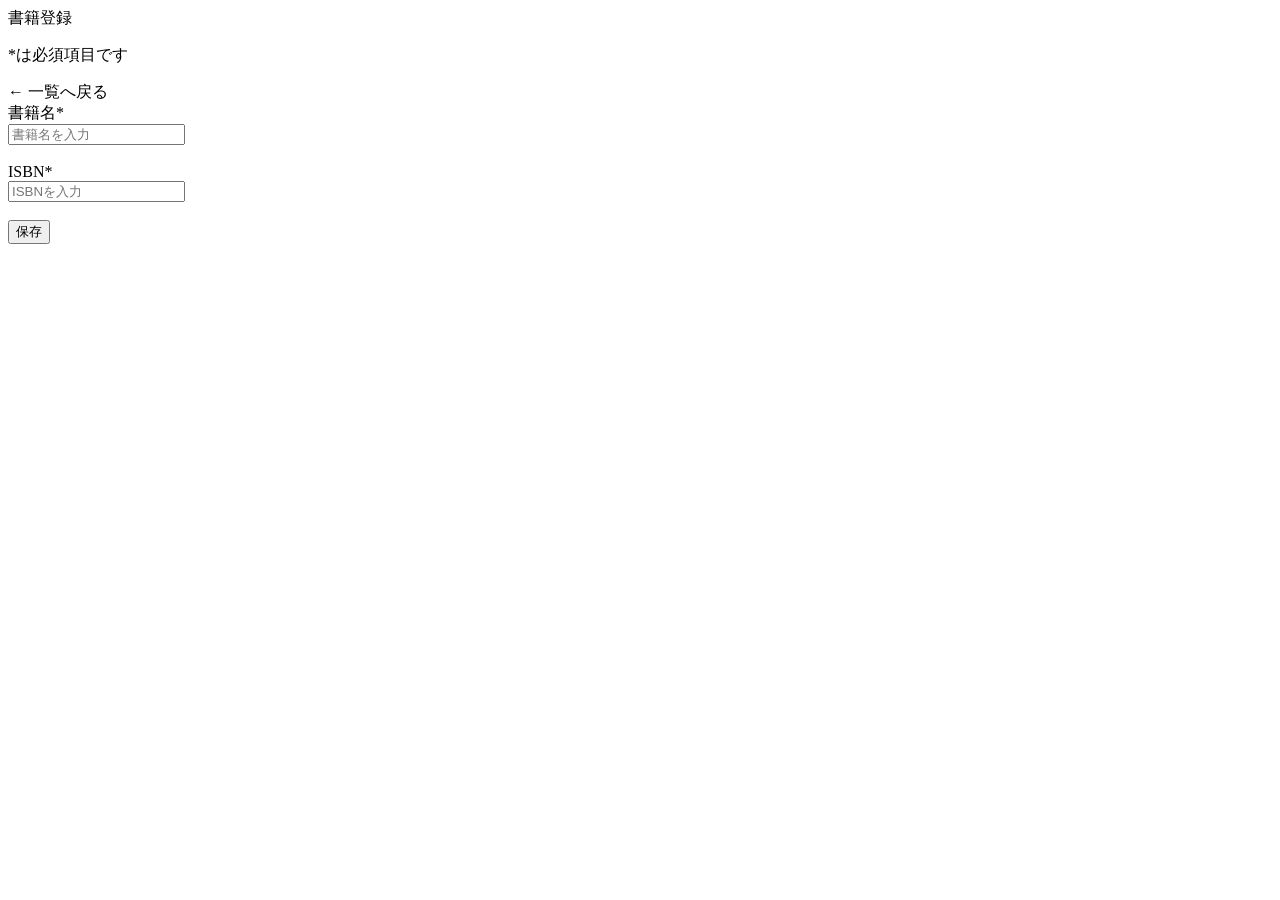
<file: src/main/resources/templates/book/add.html>
<!DOCTYPE html>
<html lang="ja" xmlns:th="http://www.thymeleaf.org">

<head th:replace="~{common :: meta_header('書籍登録',~{::link},~{::script})}">
    <title th:text="${title}+' | MTLibrary'"></title>
    <link rel="stylesheet" th:href="@{/css/book/add.css}" />
    <script type="text/javascript" th:src="@{/js/book/add.js}"></script>
</head>

<body>
    <div class="contents">
        <div th:replace="~{common :: main_sidebar}"></div>
        <div class="main_contents">
            <div th:replace="~{common :: header}"></div>
            <div class="inner_contens">
                <div class="page_title">書籍登録</div>
                <div class="page_contents">
                    <form id="book_register_form" th:object="${bookMstDto}" th:action="@{/book/add}" method="post">
                        <div class="mb30 flexarea">
                            </div>
                                <div class="mb30 flexarea">
                                <p class="required_notice">*は必須項目です</p>
                                <a th:href="@{/book/index}" class="link">← 一覧へ戻る</a>
                                </div>
                                <div class="form-group">
                                <label for="title"><span class="form_label">書籍名</span><span class="required_mark">*</span></label><br>                    
                                <input type="text" id="title" th:field="*{title}" placeholder="書籍名を入力"/><br>
                                <div th:if="${#fields.hasErrors('title')}" th:errors="*{title}" class="error"></div><br>
                                <label for="ISBN"><span class="form_label">ISBN</span><span class="required_mark">*</span></label><br>
                                <input type="text" id="isbn" th:field="*{isbn}" placeholder="ISBNを入力"/><br>
                                <div th:if="${#fields.hasErrors('isbn')}" th:errors="*{isbn}" class="error"></div><br>
                                </div>
                                <div class="mb30 flexarea">
                              <button type="submit">保存</button>
                          </div>
                    </form>
                </div>
            </div>
        </div>
    </div>
    <div th:replace="~{common :: footer}"></div>
</body>
</file>
